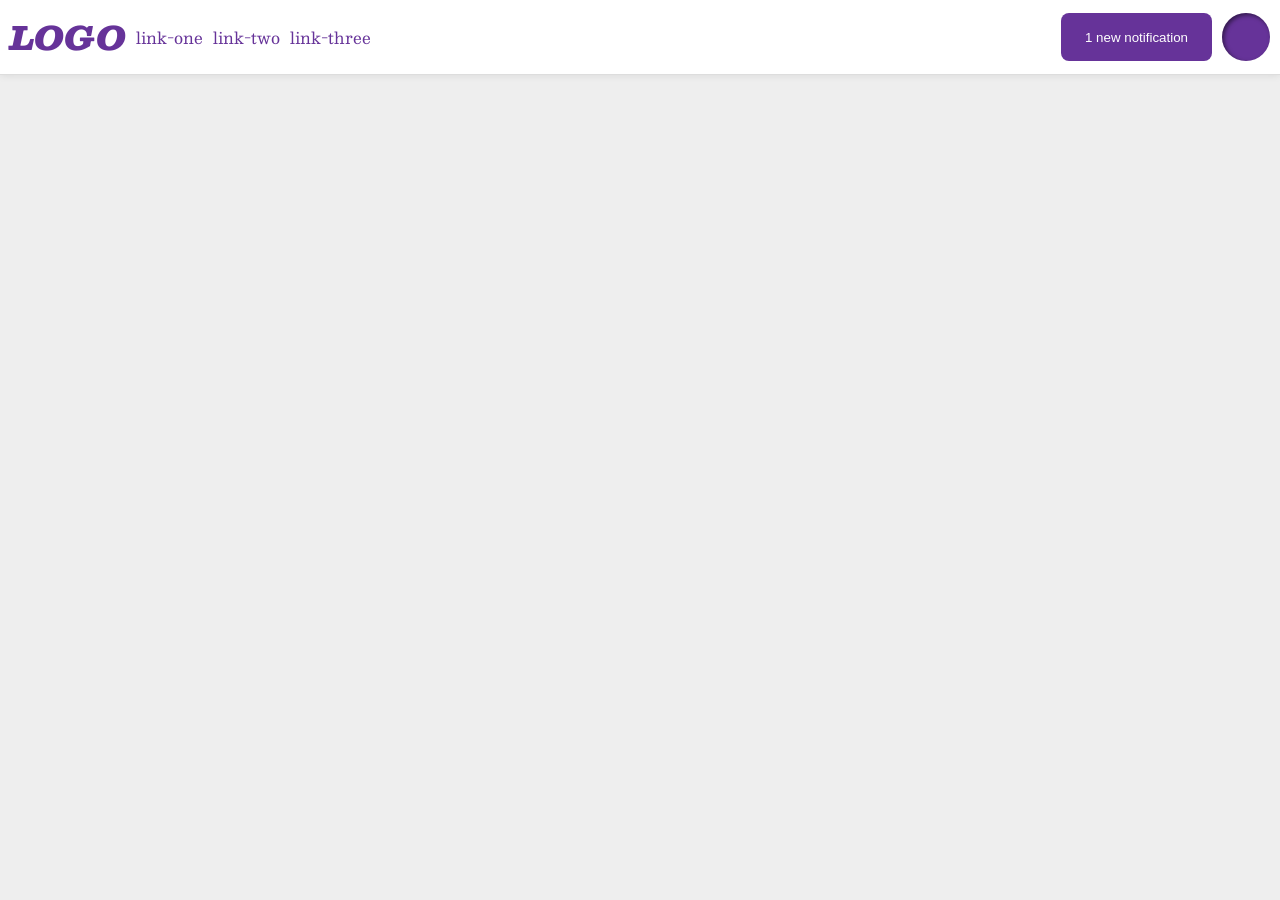
<file: foundations/flex/03-flex-header-2/index.html>
<!DOCTYPE html>
<html lang="en">
  <head>
    <meta charset="UTF-8">
    <meta http-equiv="X-UA-Compatible" content="IE=edge">
    <meta name="viewport" content="width=device-width, initial-scale=1.0">
    <title>Flex Header 2</title>
    <link rel="stylesheet" href="style.css">
  </head>
  <body>
    <div class="header">
      <div class="logo">
        LOGO
      </div>
      <ul class="links">
        <li><a href="https://google.com">link-one</a></li>
        <li><a href="https://google.com">link-two</a></li>
        <li><a href="https://google.com">link-three</a></li>
      </ul>
      <div class="right-links">
        <button class="notifications">
          1 new notification
        </button>
        <div class="profile-image"></div>
      </div>
    </div>
  </body>
</html>
</file>
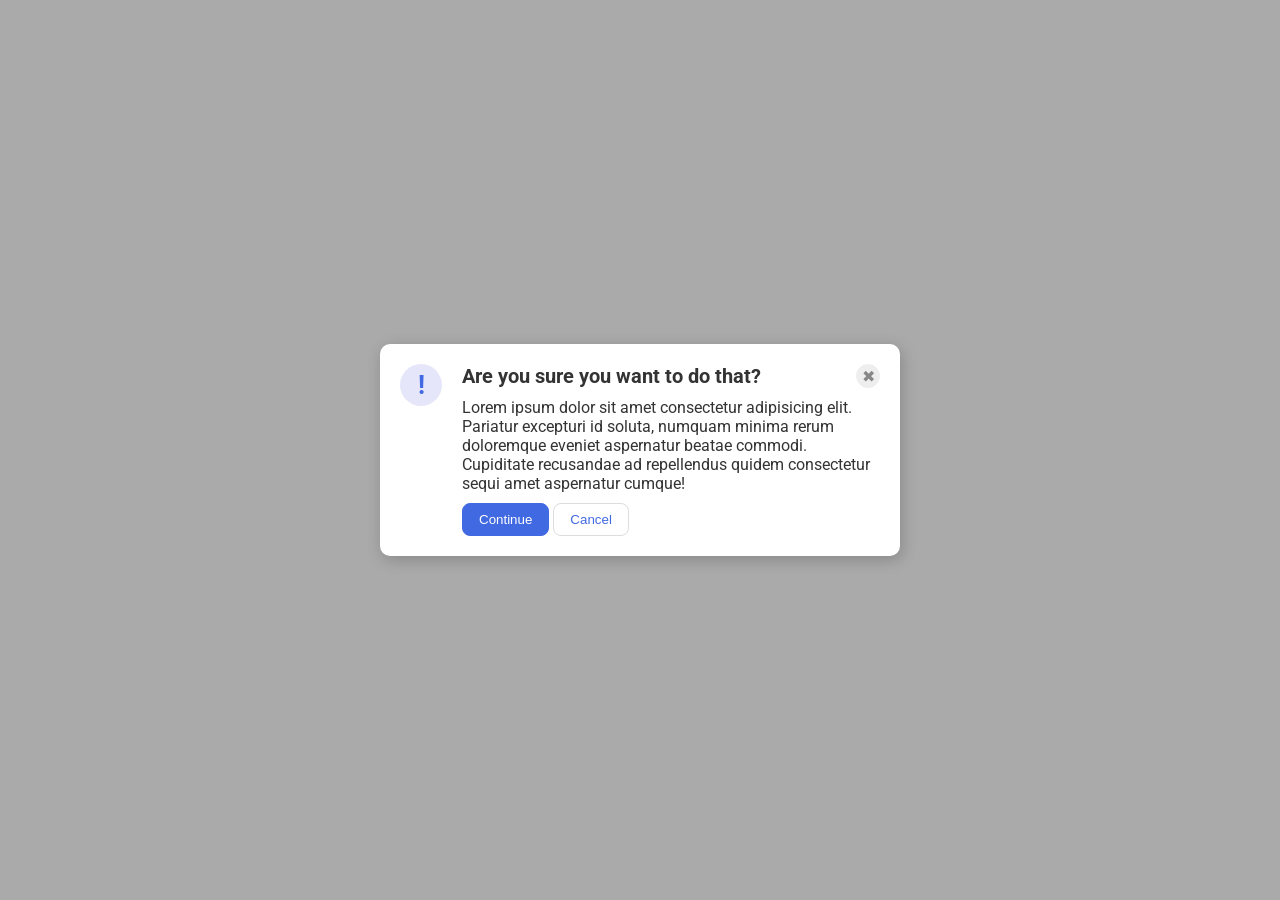
<file: foundations/flex/05-flex-modal/index.html>
<!DOCTYPE html>
<html lang="en">
  <head>
    <meta charset="UTF-8">
    <meta http-equiv="X-UA-Compatible" content="IE=edge">
    <meta name="viewport" content="width=device-width, initial-scale=1.0">
    <link rel="stylesheet" href="style.css">
    <title>Modal</title>
  </head>
  <body>
    <div class="modal">
      <div class="icon">!</div>
      <div class="container">
        <div class="sub-container">
          <div class="header">Are you sure you want to do that?</div>
          <button class="close-button">✖</button>
        </div>
        <div class="text">Lorem ipsum dolor sit amet consectetur adipisicing elit. Pariatur excepturi id soluta, numquam minima rerum doloremque eveniet aspernatur beatae commodi. Cupiditate recusandae ad repellendus quidem consectetur sequi amet aspernatur cumque!</div>
        <button class="continue">Continue</button>
        <button class="cancel">Cancel</button>
      </div>
    </div>
  </body>
</html>
</file>
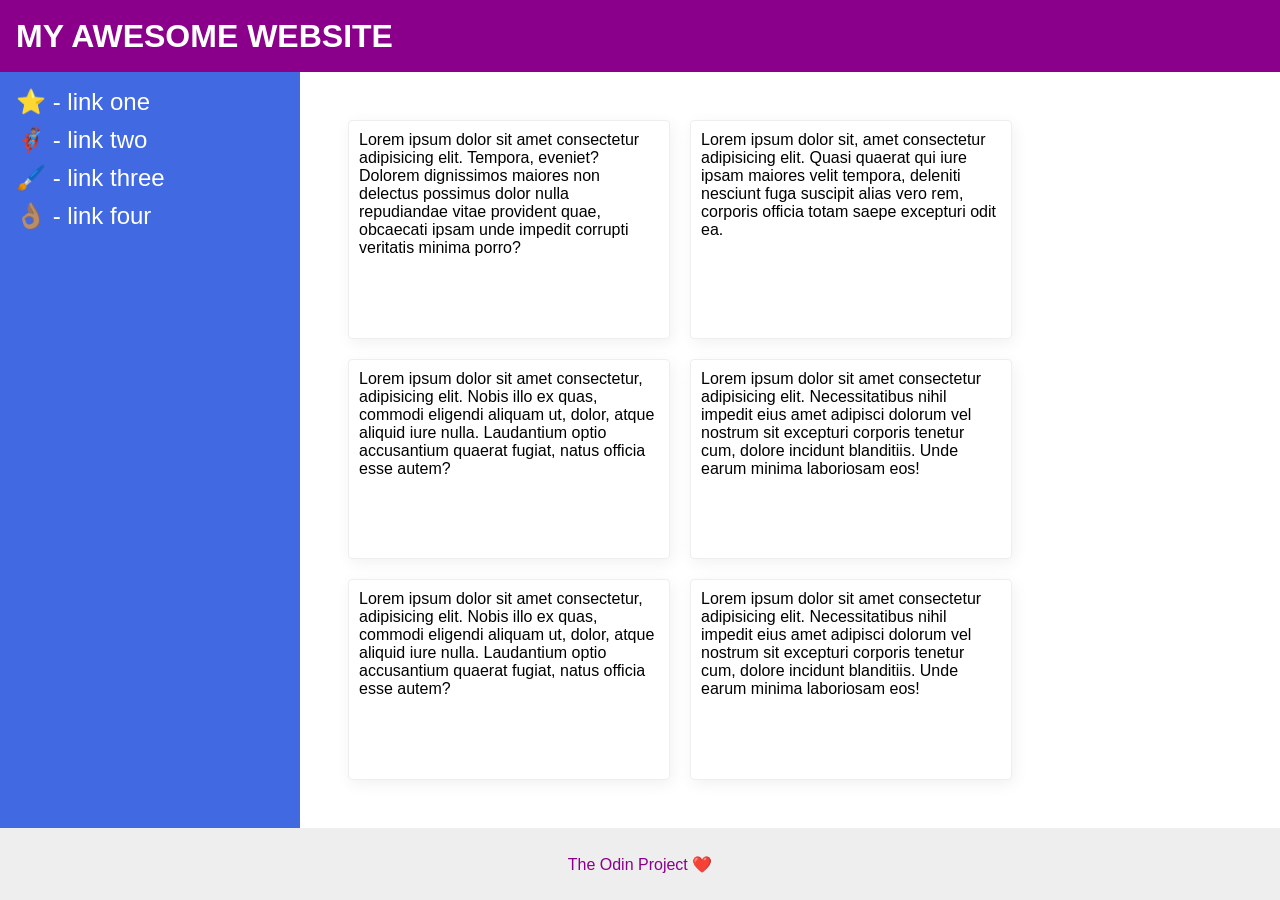
<file: foundations/flex/07-flex-layout-2/index.html>
<!DOCTYPE html>
<html lang="en">
  <head>
    <meta charset="UTF-8">
    <meta http-equiv="X-UA-Compatible" content="IE=edge">
    <meta name="viewport" content="width=device-width, initial-scale=1.0">
    <title>The Holy Grail</title>
    <link rel="stylesheet" href="style.css">
  </head>
  <body>
    <div class="header">
      MY AWESOME WEBSITE
    </div>

    <div class="content">
      <div class="sidebar">
        <ul>
          <li><a href="#">⭐ - link one</a></li>
          <li><a href="#">🦸🏽‍♂️ - link two</a></li>
          <li><a href="#">🖌️ - link three</a></li>
          <li><a href="#">👌🏽 - link four</a></li>
        </ul>
      </div>

      <div class="cards">
        <div class="card">Lorem ipsum dolor sit amet consectetur adipisicing elit. Tempora, eveniet? Dolorem dignissimos maiores non delectus possimus dolor nulla repudiandae vitae provident quae, obcaecati ipsam unde impedit corrupti veritatis minima porro?</div>
        <div class="card">Lorem ipsum dolor sit, amet consectetur adipisicing elit. Quasi quaerat qui iure ipsam maiores velit tempora, deleniti nesciunt fuga suscipit alias vero rem, corporis officia totam saepe excepturi odit ea.</div>
        <div class="card">Lorem ipsum dolor sit amet consectetur, adipisicing elit. Nobis illo ex quas, commodi eligendi aliquam ut, dolor, atque aliquid iure nulla. Laudantium optio accusantium quaerat fugiat, natus officia esse autem?</div>
        <div class="card">Lorem ipsum dolor sit amet consectetur adipisicing elit. Necessitatibus nihil impedit eius amet adipisci dolorum vel nostrum sit excepturi corporis tenetur cum, dolore incidunt blanditiis. Unde earum minima laboriosam eos!</div>
        <div class="card">Lorem ipsum dolor sit amet consectetur, adipisicing elit. Nobis illo ex quas, commodi eligendi aliquam ut, dolor, atque aliquid iure nulla. Laudantium optio accusantium quaerat fugiat, natus officia esse autem?</div>
        <div class="card">Lorem ipsum dolor sit amet consectetur adipisicing elit. Necessitatibus nihil impedit eius amet adipisci dolorum vel nostrum sit excepturi corporis tenetur cum, dolore incidunt blanditiis. Unde earum minima laboriosam eos!</div>
      </div>
    </div>

    <div class="footer">
      The Odin Project ❤️
    </div>
  </body>
</html>
</file>
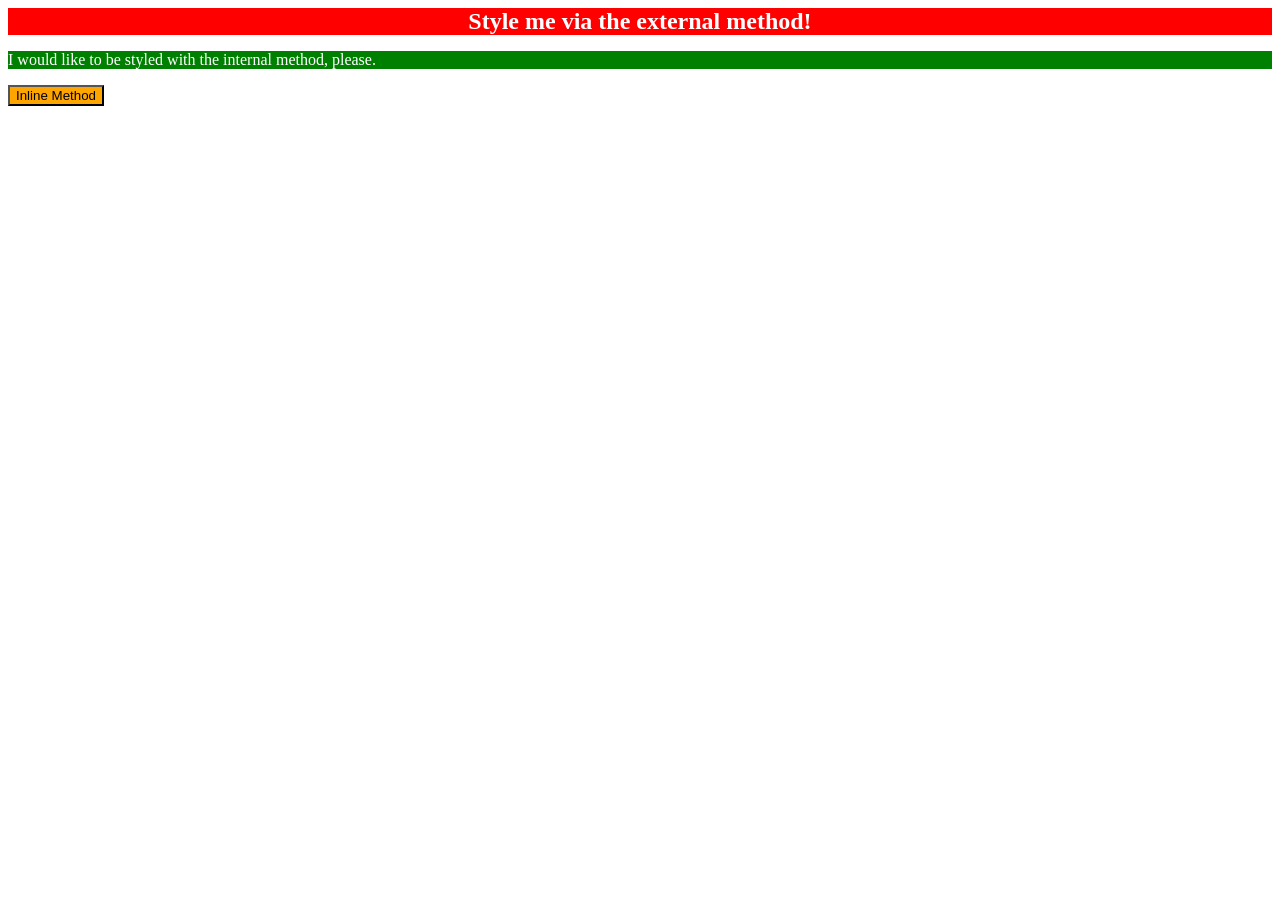
<file: foundations/intro-to-css/01-css-methods/index.html>
<!DOCTYPE html>
<html lang="en">
  <head>
    <meta charset="UTF-8">
    <meta http-equiv="X-UA-Compatible" content="IE=edge">
    <meta name="viewport" content="width=device-width, initial-scale=1.0">
    <title>Methods for Adding CSS</title>
    <link rel="stylesheet" href="style.css">
    <style>
      p {
        background-color: green;
        color: white;
      }
    </style>
  </head>
  <body>
    <div>Style me via the external method!</div>
    <p>I would like to be styled with the internal method, please.</p>
    <button style="background-color: orange;">Inline Method</button>
  </body>
</html>
</file>
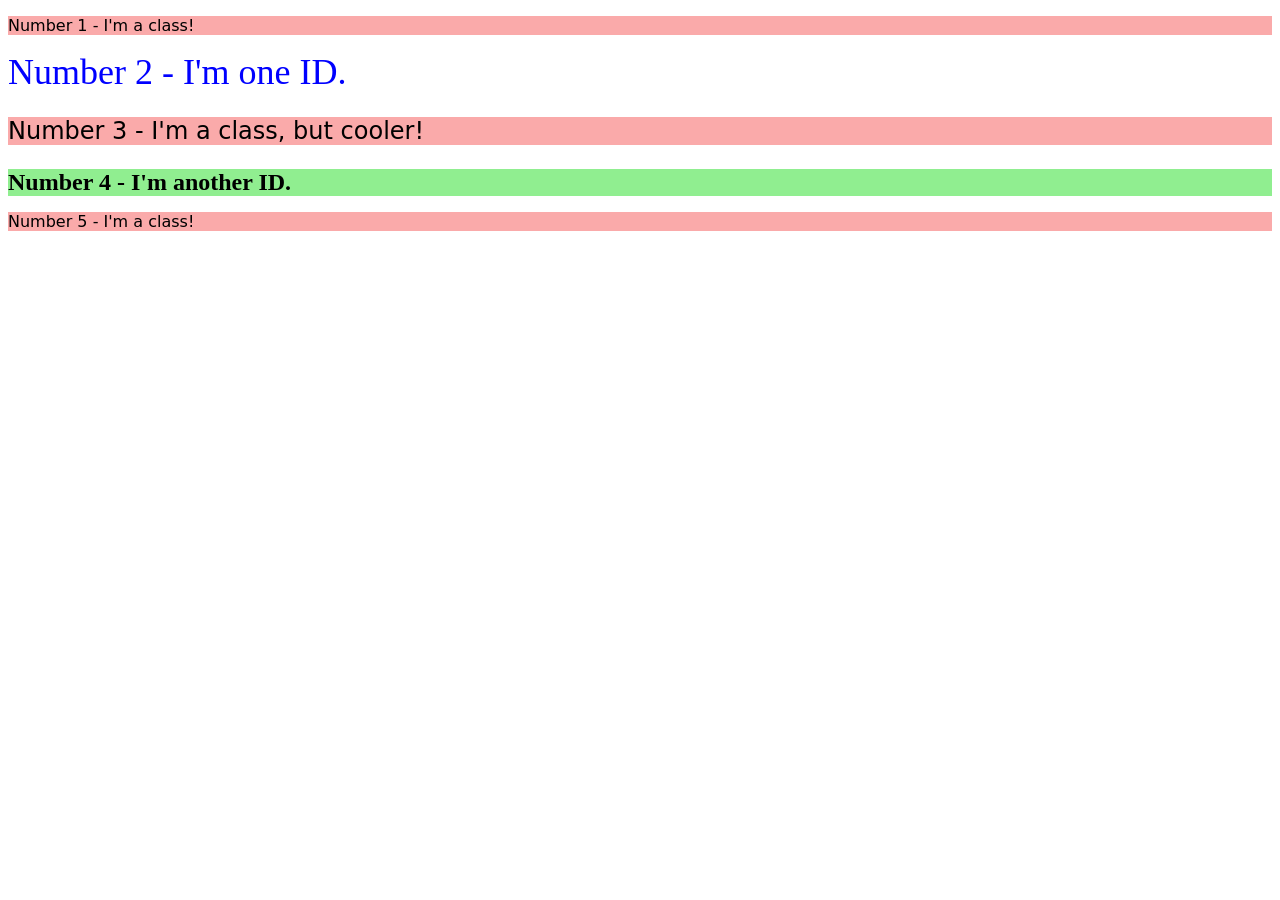
<file: foundations/intro-to-css/02-class-id-selectors/index.html>
<!DOCTYPE html>
<html lang="en">
  <head>
    <meta charset="UTF-8">
    <meta http-equiv="X-UA-Compatible" content="IE=edge">
    <meta name="viewport" content="width=device-width, initial-scale=1.0">
    <title>Class and ID Selectors</title>
    <link rel="stylesheet" href="style.css">
  </head>
  <body>
    <p class="odd">Number 1 - I'm a class!</p>
    <div id="id01">Number 2 - I'm one ID.</div>
    <p class="odd bigger">Number 3 - I'm a class, but cooler!</p>
    <div id="id02">Number 4 - I'm another ID.</div>
    <p class="odd">Number 5 - I'm a class!</p>
  </body>
</html>
</file>
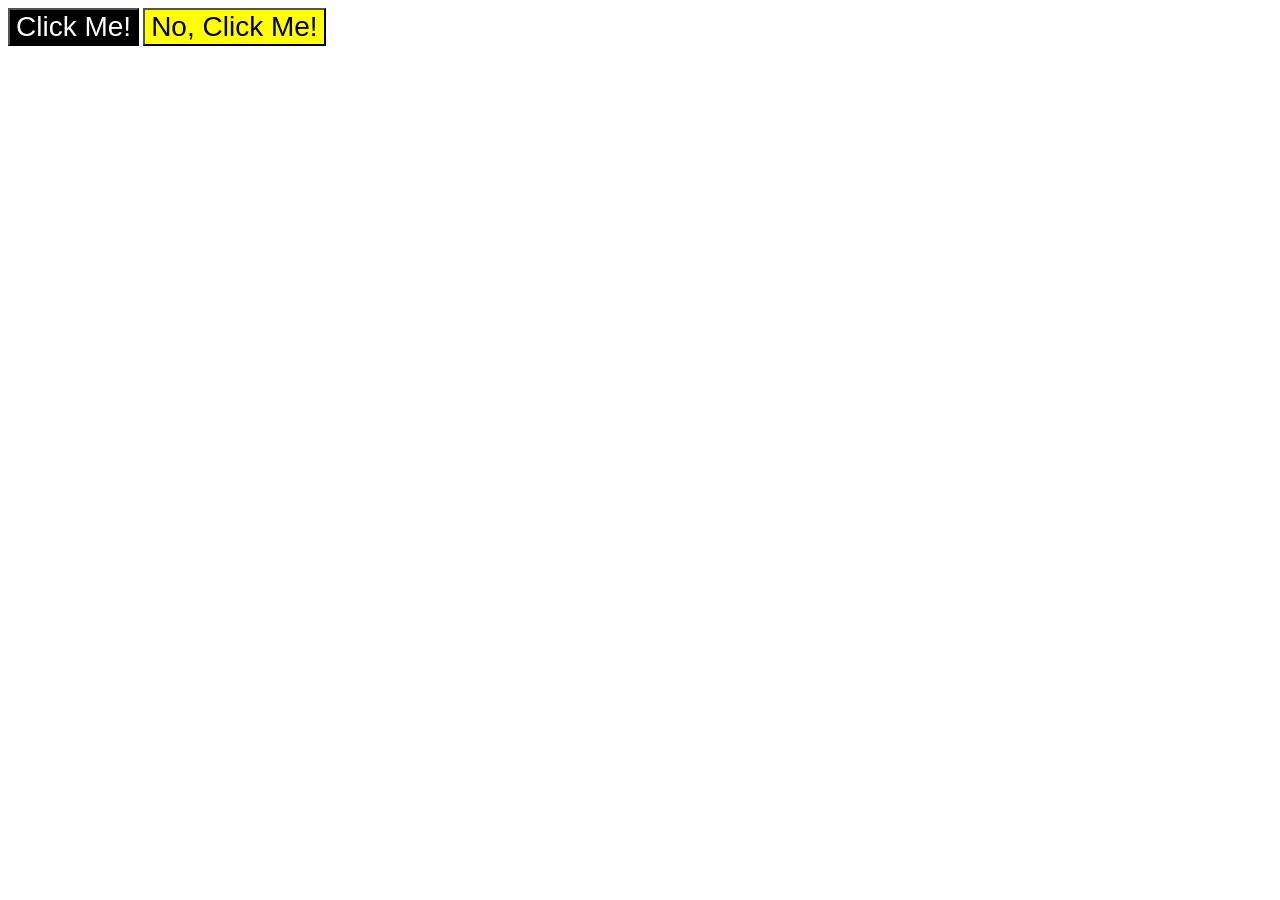
<file: foundations/intro-to-css/03-grouping-selectors/index.html>
<!DOCTYPE html>
<html lang="en">
  <head>
    <meta charset="UTF-8">
    <meta http-equiv="X-UA-Compatible" content="IE=edge">
    <meta name="viewport" content="width=device-width, initial-scale=1.0">
    <title>Grouping Selectors</title>
    <link rel="stylesheet" href="style.css">
  </head>
  <body>
    <button class="button-1">Click Me!</button>
    <button class="button-2">No, Click Me!</button>
  </body>
</html>
</file>
<file: foundations/flex/03-flex-header-2/style.css>
/* this is some magical font-importing.
you'll learn about it later. */
@import url('https://fonts.googleapis.com/css2?family=Besley:ital,wght@0,400;1,900&display=swap');

body {
  margin: 0;
  background: #eee;
  font-family: Besley, serif;
}

.header {
  background: white;
  border-bottom: 1px solid #ddd;
  box-shadow: 0 0 8px rgba(0,0,0,.1);
  display: flex;
  align-items: center;
  gap: 10px;
  padding: 10px;
}

ul {
  display: flex;
  gap: 10px;
  margin: 0;
  padding: 0;
}

.right-links {
  display: flex;
  gap: 10px;
  margin-left: auto;
}

.profile-image {
  background: rebeccapurple;
  box-shadow: inset 2px 2px 4px rgba(0,0,0,.5);
  border-radius: 50%;
  width: 48px;
  height: 48px;
}

.logo {
  color: rebeccapurple;
  font-size: 32px;
  font-weight: 900;
  font-style: italic;
}

button {
  border: none;
  border-radius: 8px;
  background: rebeccapurple;
  color: white;
  padding: 8px 24px;
}

a {
  /* this removes the line under our links */
  text-decoration: none;
  color: rebeccapurple;
}

ul {
  list-style-type: none;
}
</file>
<file: foundations/flex/05-flex-modal/style.css>
@import url('https://fonts.googleapis.com/css2?family=Roboto:wght@400;700&display=swap');

html, body {
  height: 100%;
}

body {
  font-family: Roboto, sans-serif;
  margin: 0;
  background: #aaa;
  color: #333;
  /* I'll give you this one for free lol */
  display: flex;
  align-items: center;
  justify-content: center;
}

.modal {
  background: white;
  width: 480px;
  border-radius: 10px;
  box-shadow: 2px 4px 16px rgba(0,0,0,.2);
  padding: 20px;
  display: flex;
  gap: 20px;
}

.icon {
  color: royalblue;
  font-size: 26px;
  font-weight: 700;
  background: lavender;
  width: 42px;
  height: 42px;
  border-radius: 50%;
  display: flex;
  align-items: center;
  justify-content: center;
  flex-shrink: 0;
}

.sub-container {
  display: flex;
}

.header {
  font-weight: bold;
  font-size: 20px;
}

.close-button {
  background: #eee;
  border-radius: 50%;
  color: #888;
  font-weight: 400;
  font-size: 16px;
  height: 24px;
  width: 24px;
  display: flex;
  align-items: center;
  justify-content: center;
  border: 1px solid #eee;
  padding: 0;
  margin-left: auto;
}

.text {
  margin: 10px 0;
}

button {
  cursor: pointer;
  padding: 8px 16px;
  border-radius: 8px;
}

button.continue {
  background: royalblue;
  border: 1px solid royalblue;
  color: white;
}

button.cancel {
  background: white;
  border: 1px solid #ddd;
  color: royalblue;
}
</file>
<file: foundations/flex/07-flex-layout-2/style.css>
body {
  font-family: -apple-system, BlinkMacSystemFont, 'Segoe UI', Roboto, Oxygen, Ubuntu, Cantarell, 'Open Sans', 'Helvetica Neue', sans-serif;
  margin: 0;
  min-height: 100vh;
  display: flex;
  flex-direction: column;
  justify-content: space-between;
}

.content {
  display: flex;
  flex-direction: row;
  flex: 1;
}

.header {
  height: 72px;
  background: darkmagenta;
  color: white;
  font-size: 32px;
  font-weight: 900;
  display: flex;
  align-items: center;
  padding-left: 16px;
}

.footer {
  height: 72px;
  background: #eee;
  color: darkmagenta;
  display: flex;
  justify-content: center;
  align-items: center;
}

.sidebar {
  width: 300px;
  background: royalblue;
  box-sizing: border-box;
  padding: 16px;
  display: flex;
  flex-shrink: 0;
}

li {
  list-style-type: none;
  margin-bottom: 10px;
}

ul {
  padding: 0;
  margin: 0;
}

a {
  text-decoration: none;
  color: white;
  font-size: 24px;
}

.card {
  border: 1px solid #eee;
  box-shadow: 2px 4px 16px rgba(0,0,0,.06);
  border-radius: 4px;
  width: 300px;
  padding: 10px;
}

.cards {
  display: flex;
  flex-wrap: wrap;
  gap: 20px;
  padding: 48px;
}
</file>
<file: foundations/intro-to-css/01-css-methods/style.css>
div {
    background-color: red;
    font-size: 24px;
    font-weight: bold;
    text-align: center;
    color: white;
}
</file>
<file: foundations/intro-to-css/02-class-id-selectors/style.css>
/* Add CSS Styling */

.odd {
    background-color: rgb(250, 170, 170);
    font-family: Verdana, "DejaVu Sans", sans-serif;
}

#id01 {
    color: blue;
    font-size: 36px;
}

.odd.bigger {
    font-size: 24px;
}

#id02 {
    background-color: lightgreen;
    font-size: 24px;
    font-weight: bold;
}
</file>
<file: foundations/intro-to-css/03-grouping-selectors/style.css>
/* Add CSS Styling */

.button-1, .button-2 {
    font-size: 28px;
    font-family: Helvetica, 'Times New Roman', sans-serif;
}

.button-1 {
    color: white;
    background-color: black;
}

.button-2 {
    background-color: yellow;
}
</file>
